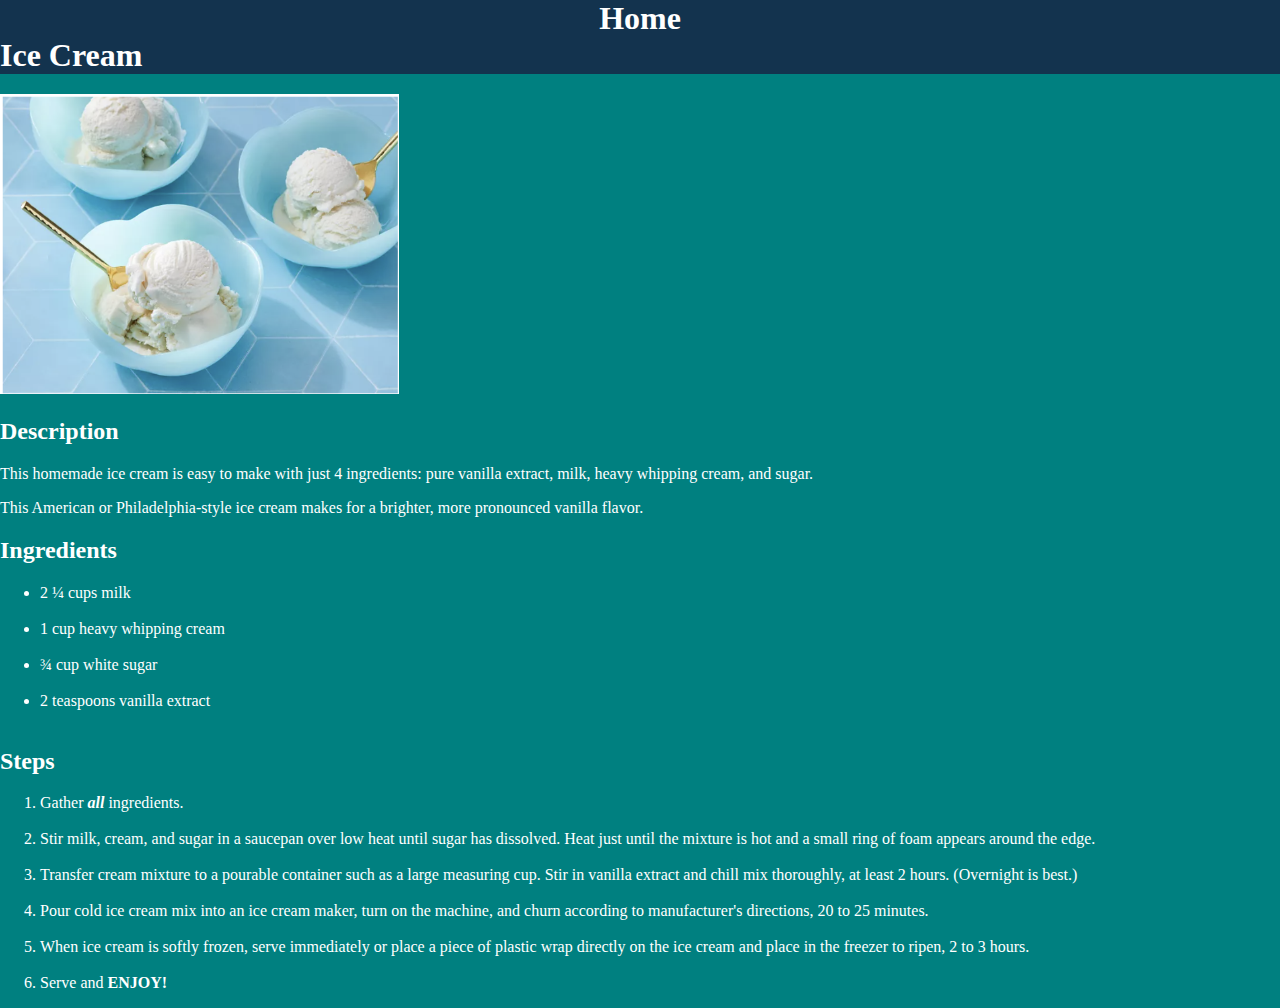
<file: recipes/ice-cream.html>
<!DOCTYPE html>
<html lang="en">
<head>
    <meta charset="UTF-8">
    <meta name="viewport" content="width=device-width, initial-scale=1.0">
    <title>Ice cream</title>
    <link rel="stylesheet" href="../styles/styles.css">
</head>
<body class="site_body">
    <h1 class="recipe_header">
        <a href="../index.html">Home</a>
    </h1>

    <h1 class="dish_name">Ice Cream</h1>

    <img class="dish_image" src="../images/ICECREAM.png" alt="Ice Cream">

    <h2 class="text">Description</h2>
    <p class="text">This homemade ice cream is easy to make with just 4 ingredients: pure vanilla extract, milk, heavy whipping cream, and sugar.</p>
    <p class="text">This American or Philadelphia-style ice cream makes for a brighter, more pronounced vanilla flavor.</p>
    <h2 class="text">Ingredients</h2>
    <ul class="text">
        <li>2 ¼ cups milk </li> <br>
        <li>1 cup heavy whipping cream</li> <br>
        <li>¾ cup white sugar</li> <br>
        <li>2 teaspoons vanilla extract</li> <br>
    </ul>
    <h2 class="text">Steps</h2>
    <ol class="text">
        <li>
        Gather <strong><em>all</em></strong> ingredients.
        </li>
        <br>
        <li>
        Stir milk, cream, and sugar in a saucepan over low heat until sugar has dissolved. Heat just until the mixture is hot and a small ring of foam appears around the edge.        
        </li>
        <br>
        <li>
        Transfer cream mixture to a pourable container such as a large measuring cup. Stir in vanilla extract and chill mix thoroughly, at least 2 hours. (Overnight is best.)        
        </li>
        <br>
        <li>
        Pour cold ice cream mix into an ice cream maker, turn on the machine, and churn according to manufacturer's directions, 20 to 25 minutes.
        </li>
        <br>
        <li>
        When ice cream is softly frozen, serve immediately or place a piece of plastic wrap directly on the ice cream and place in the freezer to ripen, 2 to 3 hours.
        </li>
        <br>
        <li>
        Serve and <strong>ENJOY!</strong>
        </li>
    </ol>
</body>
</html>
</file>
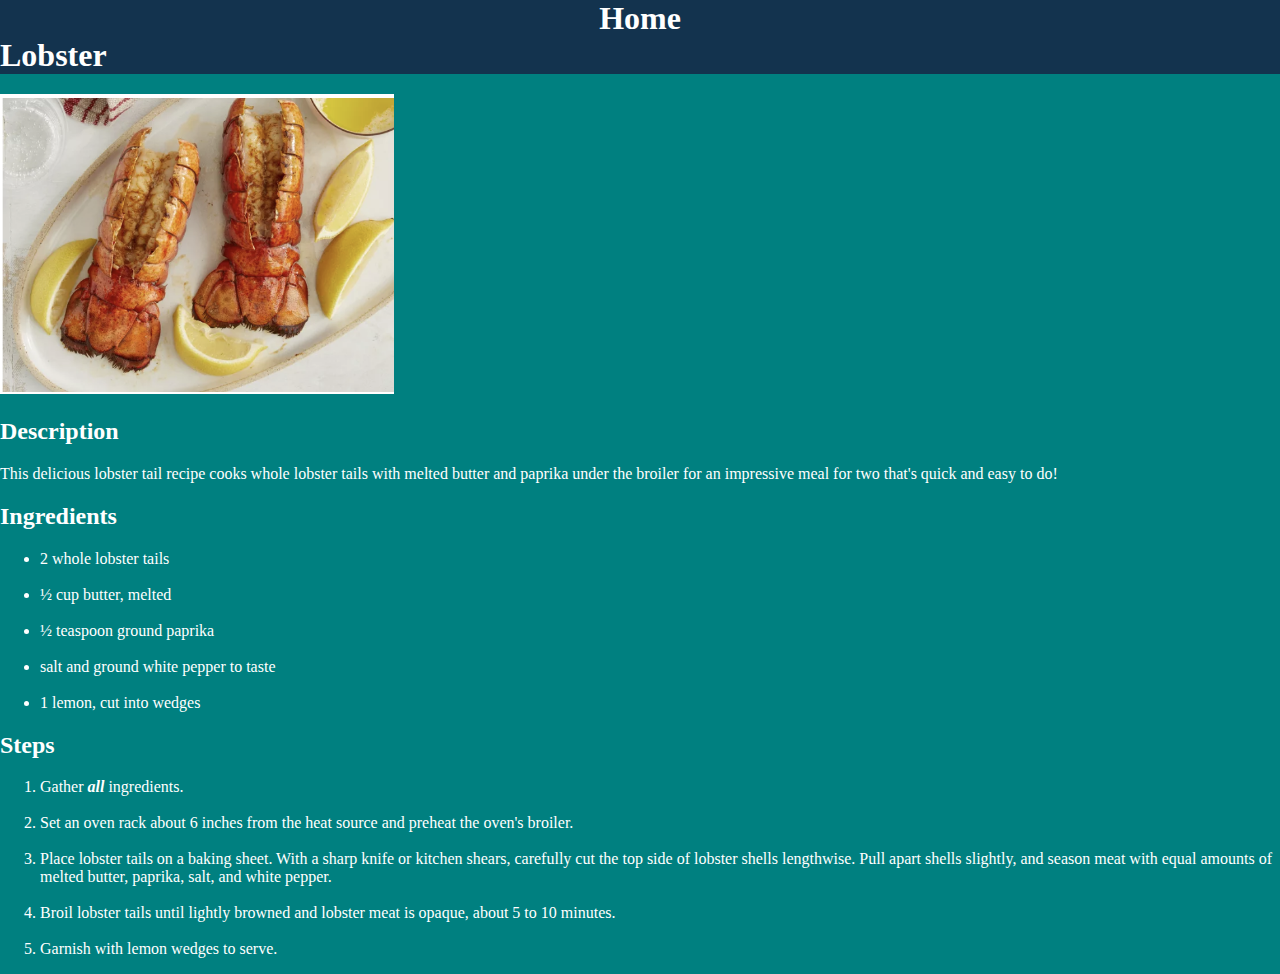
<file: recipes/lobster.html>
<!DOCTYPE html>
<html lang="en">
<head>
    <meta charset="UTF-8">
    <meta name="viewport" content="width=device-width, initial-scale=1.0">
    <title>Lobster</title>
    <link rel="stylesheet" href="../styles/styles.css">
</head>
<body class="site_body">
    <h1 class="recipe_header">
        <a href="../index.html">Home</a>
    </h1>

    <h1 class="dish_name">Lobster</h1>

    <img class="dish_image" src="../images/lobster.png" alt="lobster">

    <h2 class="text">Description</h2>
    <p class="text">
    This delicious lobster tail recipe cooks whole lobster tails with melted butter and paprika under the broiler for an impressive meal for two that's quick and easy to do!
    </p>    
    <h2 class="text">Ingredients</h2>
    <ul class="text">
        <li>2 whole lobster tails</li> <br>
        <li>½ cup butter, melted</li> <br>
        <li>½ teaspoon ground paprika</li> <br>
        <li>salt and ground white pepper to taste</li><br>
        <li>1 lemon, cut into wedges</li>
    </ul>
    <h2 class="text">Steps</h2>
    <ol  class="text">
        <li>
        Gather <strong><em>all</em></strong> ingredients.
        </li>
        <br>
        <li>
        Set an oven rack about 6 inches from the heat source and preheat the oven's broiler.
        </li>
        <br>
        <li>
        Place lobster tails on a baking sheet. With a sharp knife or kitchen shears, carefully cut the top side of lobster shells lengthwise. Pull apart shells slightly, and season meat with equal amounts of melted butter, paprika, salt, and white pepper.
        </li>
        <br>
        <li>
        Broil lobster tails until lightly browned and lobster meat is opaque, about 5 to 10 minutes.
        </li>
        <br>
        <li>
        Garnish with lemon wedges to serve.
        </li>
    </ol>
</body>
</html>
</file>
<file: styles/styles.css>
.food_names,
.recipe_header,
.recipe_header a,
.food_names a,
.header{
    font-family: Georgia, 'Times New Roman', sans-serif;
    text-align: center;
    font-weight: bold;
    color: rgb(300, 300, 300);
    text-decoration: none;
}
.recipe_header,
.dish_name,
.header {
   background-color: rgb(19, 51, 78); 
   margin: 0;
   margin-bottom: 20px;
}
.recipe_header{
    margin-bottom: 0%;
}
.text,
.dish_name{
    color: white;
}
.food_names{
    padding: 0%;
    display: flex;
    gap: 100px;
    list-style: none;
    justify-content: center;
    text-decoration: none;
}

.dish_image{
    height: 300px;
    width: auto;
}
.site_body{
    margin: 0%;
    background-color: rgb(0, 128, 128)
}
</file>
